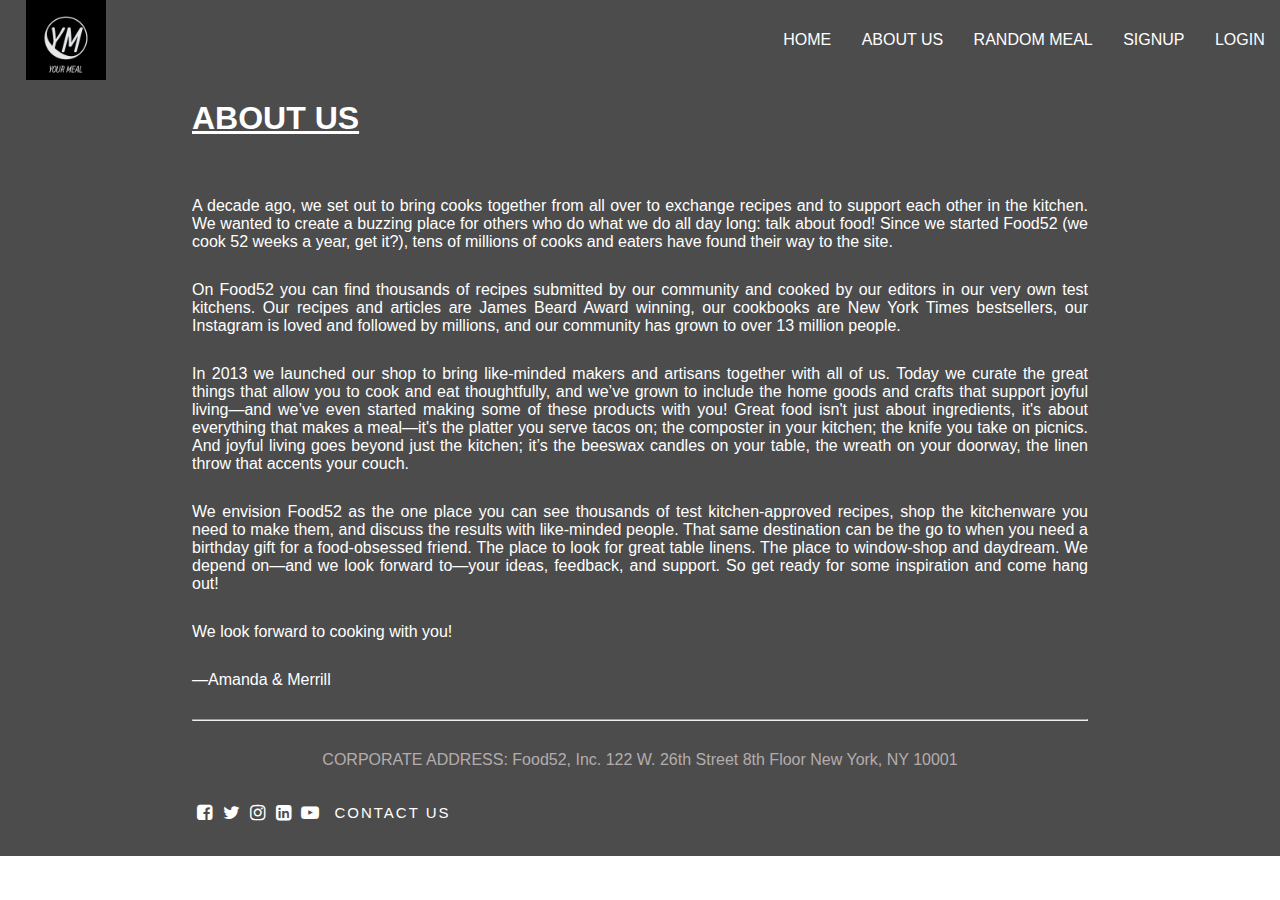
<file: about.html>
<!DOCTYPE html>
<html lang="en">
  <head>
    <meta charset="UTF-8" />
    <meta http-equiv="X-UA-Compatible" content="IE=edge" />
    <meta name="viewport" content="width=device-width, initial-scale=1.0" />
    <title>About Us</title>
    <link rel="stylesheet" href="css/about.css" />
    <link rel="stylesheet" href="/css/index.css" />
    <link
      rel="stylesheet"
      href="https://cdnjs.cloudflare.com/ajax/libs/font-awesome/4.7.0/css/font-awesome.min.css"
    />
  </head>
  <body>
    <div class="container">
      <div id="nav"></div>
      <div class="content">
        <h1>ABOUT US</h1>
        <p>
          A decade ago, we set out to bring cooks together from all over to
          exchange recipes and to support each other in the kitchen. We wanted
          to create a buzzing place for others who do what we do all day long:
          talk about food! Since we started Food52 (we cook 52 weeks a year, get
          it?), tens of millions of cooks and eaters have found their way to the
          site.
        </p>
        <p>
          On Food52 you can find thousands of recipes submitted by our community
          and cooked by our editors in our very own test kitchens. Our recipes
          and articles are James Beard Award winning, our cookbooks are New York
          Times bestsellers, our Instagram is loved and followed by millions,
          and our community has grown to over 13 million people.
        </p>
        <p>
          In 2013 we launched our shop to bring like-minded makers and artisans
          together with all of us. Today we curate the great things that allow
          you to cook and eat thoughtfully, and we’ve grown to include the home
          goods and crafts that support joyful living—and we’ve even started
          making some of these products with you! Great food isn't just about
          ingredients, it's about everything that makes a meal—it's the platter
          you serve tacos on; the composter in your kitchen; the knife you take
          on picnics. And joyful living goes beyond just the kitchen; it’s the
          beeswax candles on your table, the wreath on your doorway, the linen
          throw that accents your couch.
        </p>
        <p>
          We envision Food52 as the one place you can see thousands of test
          kitchen-approved recipes, shop the kitchenware you need to make them,
          and discuss the results with like-minded people. That same destination
          can be the go to when you need a birthday gift for a food-obsessed
          friend. The place to look for great table linens. The place to
          window-shop and daydream. We depend on—and we look forward to—your
          ideas, feedback, and support. So get ready for some inspiration and
          come hang out!
        </p>
        <p>We look forward to cooking with you!</p>
        <p>—Amanda & Merrill</p>
        <hr />
      </div>
      <div id="contact">
        <p>
          CORPORATE ADDRESS: Food52, Inc. 122 W. 26th Street 8th Floor New York,
          NY 10001
        </p>
        <div class="contact_icons">
          <i class="fa fa-facebook-square" aria-hidden="true"></i>
          <i class="fa fa-twitter" aria-hidden="true"></i>
          <i class="fa fa-instagram" aria-hidden="true"></i>
          <i class="fa fa-linkedin-square" aria-hidden="true"></i>
          <i class="fa fa-youtube-play" aria-hidden="true"></i>

          <a href="#">CONTACT US</a>
        </div>
      </div>
    </div>
  </body>
</html>
<script type="module">
  import navbar from "./components/navbar.js";

  let head = document.getElementById("nav");
  head.innerHTML = navbar();
</script>
</file>
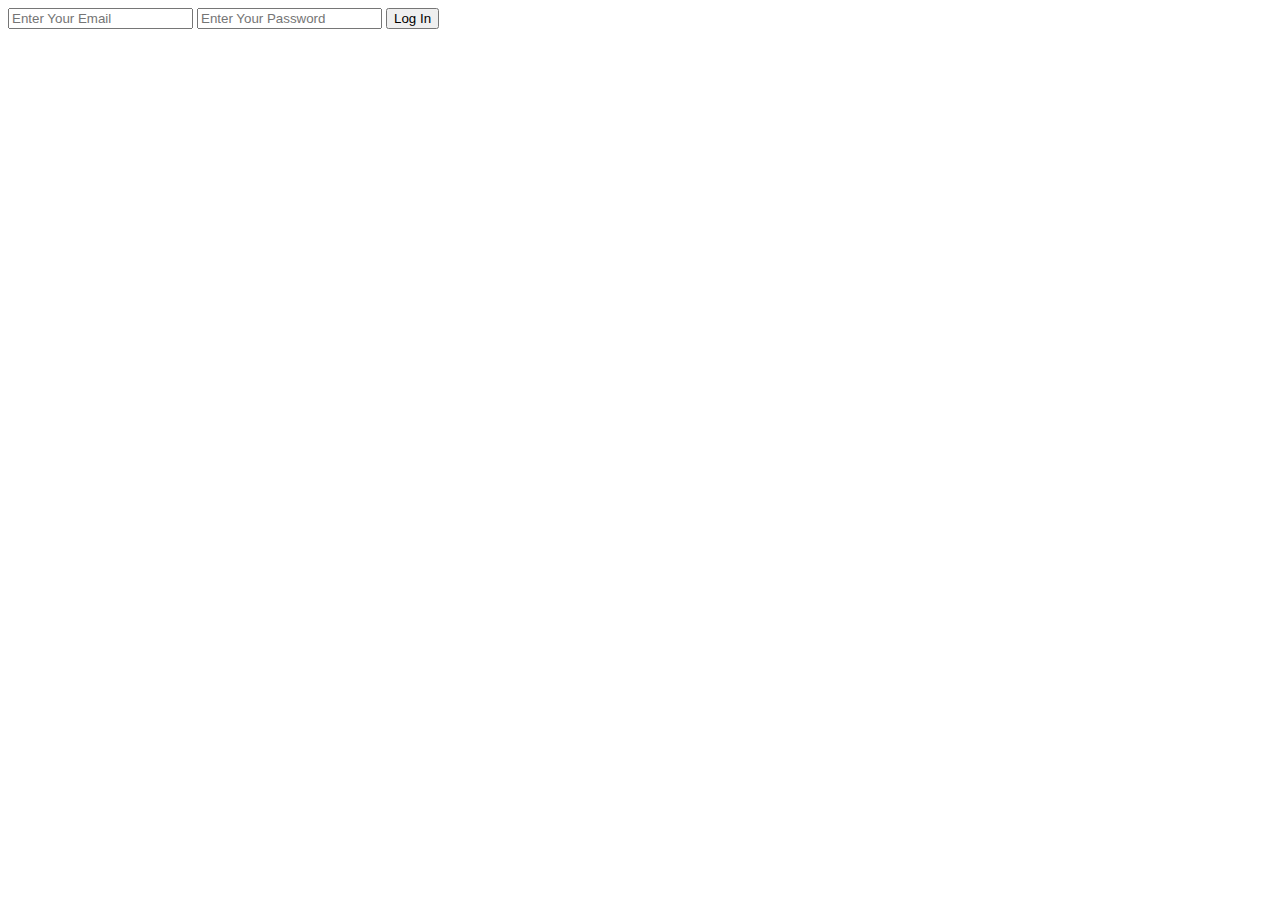
<file: login.html>
<!DOCTYPE html>
<html lang="en">
  <head>
    <meta charset="UTF-8" />
    <meta http-equiv="X-UA-Compatible" content="IE=edge" />
    <meta name="viewport" content="width=device-width, initial-scale=1.0" />
    <title>LogIn</title>
  </head>
  <body>
    <input type="email" id="email" placeholder="Enter Your Email" />
    <input type="password" id="password" placeholder="Enter Your Password" />
    <input type="submit" onclick="login()" value="Log In" />
  </body>
</html>
<script src="/script/login.js"></script>
</file>
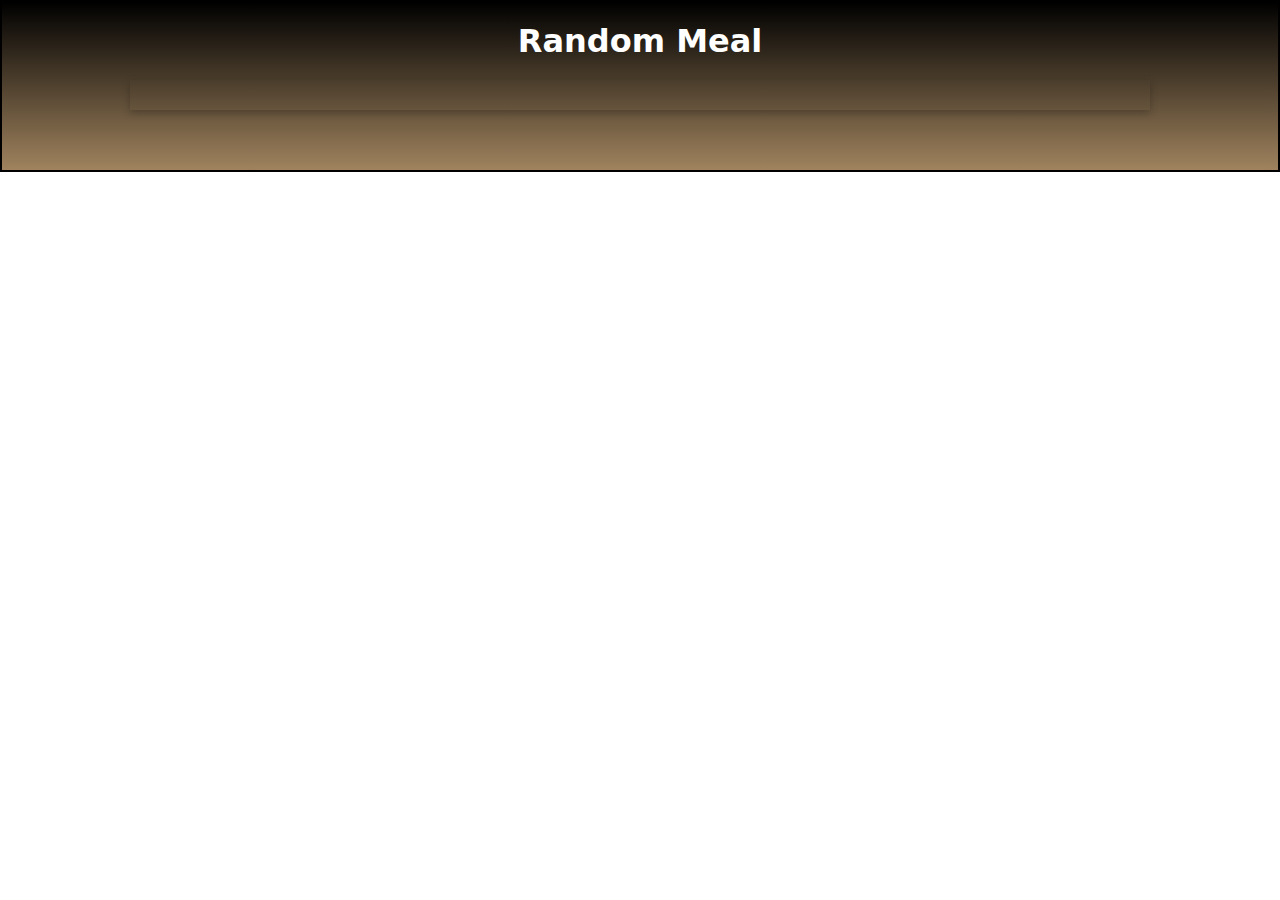
<file: randomMeal.html>
<!DOCTYPE html>
<html lang="en">
  <head>
    <meta charset="UTF-8" />
    <meta http-equiv="X-UA-Compatible" content="IE=edge" />
    <meta name="viewport" content="width=device-width, initial-scale=1.0" />
    <title>Random Meal</title>
    <link rel="stylesheet" href="/css/randomMeal.css" />
  </head>
  <body>
    <div id="container">
      <h1>Random Meal</h1>
      <div id="random_meal">
        <div id="meal_image"></div>
        <div id="meal_desc"></div>
      </div>
    </div>
  </body>
</html>
<script src="/script/randomMeal.js"></script>
</file>
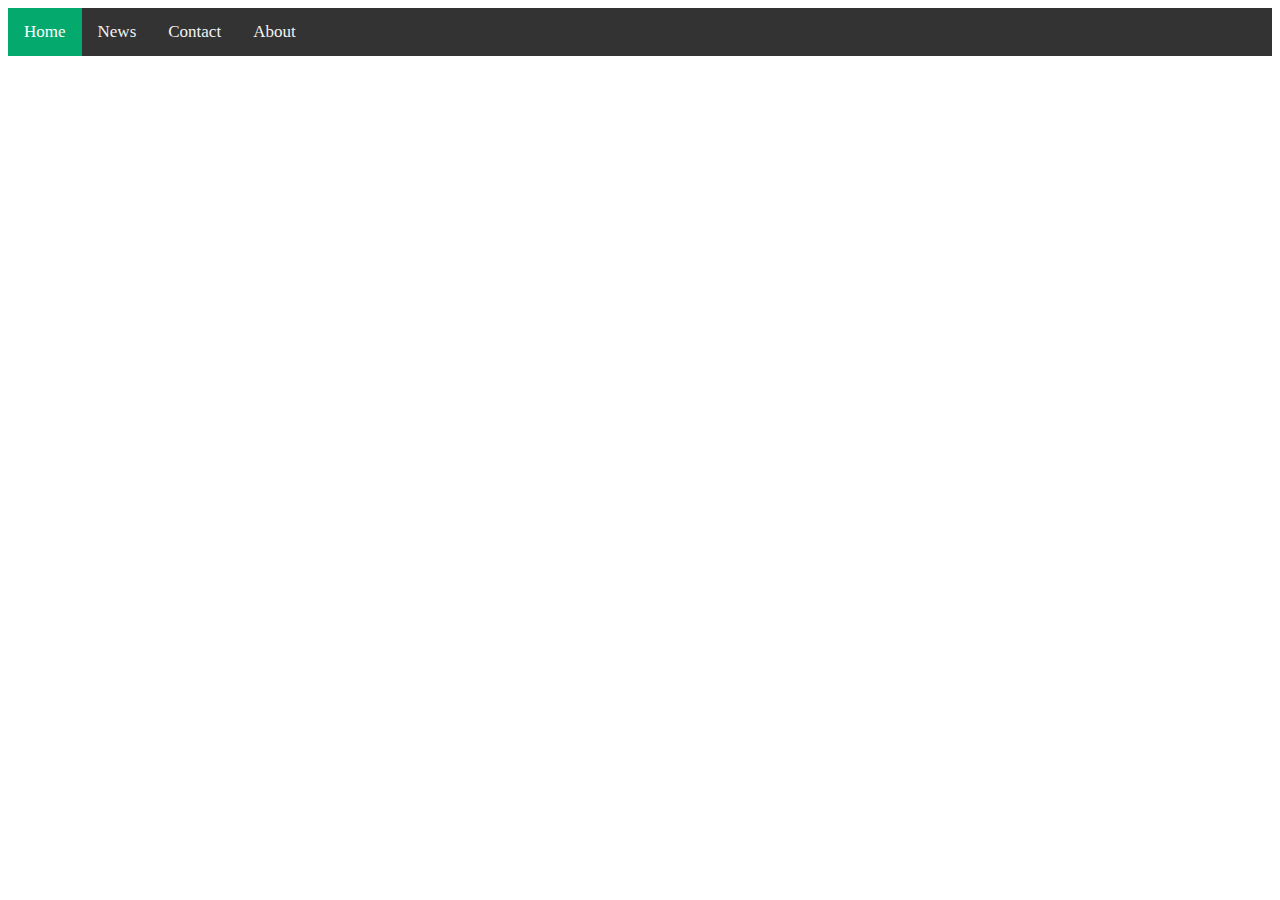
<file: res.html>
<!DOCTYPE html>
<html lang="en">
<head>
    <meta charset="UTF-8">
    <meta http-equiv="X-UA-Compatible" content="IE=edge">
    <meta name="viewport" content="width=device-width, initial-scale=1.0">
    <title>Document</title>
    <link rel="stylesheet" href="https://cdnjs.cloudflare.com/ajax/libs/font-awesome/4.7.0/css/font-awesome.min.css">
    <style>
        /* Add a black background color to the top navigation */
.topnav {
  background-color: #333;
  overflow: hidden;
}

/* Style the links inside the navigation bar */
.topnav a {
  float: left;
  display: block;
  color: #f2f2f2;
  text-align: center;
  padding: 14px 16px;
  text-decoration: none;
  font-size: 17px;
}

/* Change the color of links on hover */
.topnav a:hover {
  background-color: #ddd;
  color: black;
}

/* Add an active class to highlight the current page */
.topnav a.active {
  background-color: #04AA6D;
  color: white;
}

/* Hide the link that should open and close the topnav on small screens */
.topnav .icon {
  display: none;
}
/* When the screen is less than 600 pixels wide, hide all links, except for the first one ("Home"). Show the link that contains should open and close the topnav (.icon) */
@media screen and (max-width: 600px) {
  .topnav a:not(:first-child) {display: none;}
  .topnav a.icon {
    float: right;
    display: block;
  }
}

/* The "responsive" class is added to the topnav with JavaScript when the user clicks on the icon. This class makes the topnav look good on small screens (display the links vertically instead of horizontally) */
@media screen and (max-width: 600px) {
  .topnav.responsive {position: relative;}
  .topnav.responsive a.icon {
    position: absolute;
    right: 0;
    top: 0;
  }
  .topnav.responsive a {
    float: none;
    display: block;
    text-align: left;
  }
}
    </style>
</head>
<body>
    <div class="topnav" id="myTopnav">
        <a href="#home" class="active">Home</a>
        <a href="#news">News</a>
        <a href="#contact">Contact</a>
        <a href="#about">About</a>
        <a href="javascript:void(0);" class="icon" onclick="myFunction()">
          <i class="fa fa-bars"></i>
        </a>
      </div> 
</body>
</html>
<script>
    /* Toggle between adding and removing the "responsive" class to topnav when the user clicks on the icon */
function myFunction() {
  var x = document.getElementById("myTopnav");
  if (x.className === "topnav") {
    x.className += " responsive";
  } else {
    x.className = "topnav";
  }
}
</script>
</file>
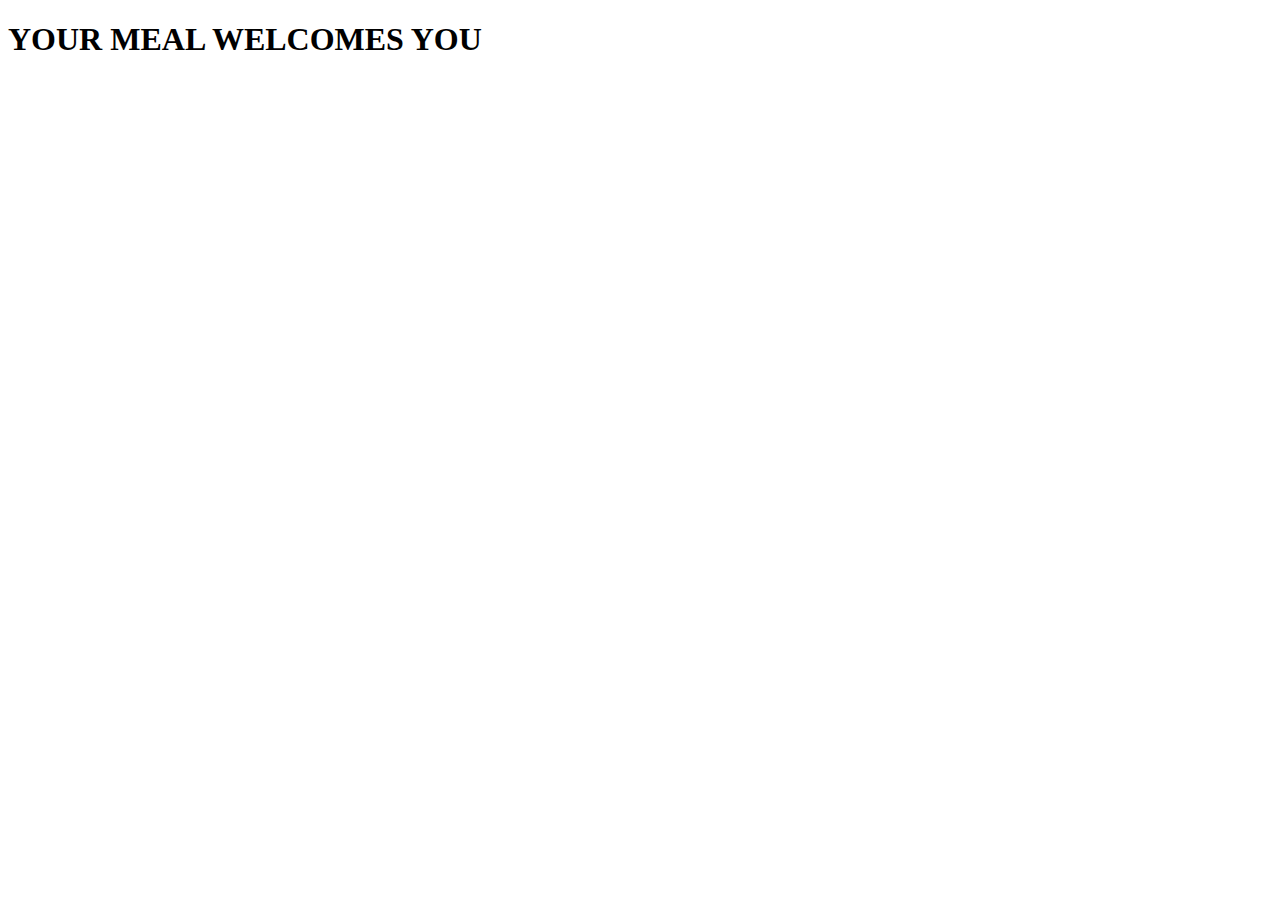
<file: search.html>
<!DOCTYPE html>
<html lang="en">
  <head>
    <meta charset="UTF-8" />
    <meta http-equiv="X-UA-Compatible" content="IE=edge" />
    <meta name="viewport" content="width=device-width, initial-scale=1.0" />
    <title>Search your meal here</title>
  </head>
  <body>
    <h1>YOUR MEAL WELCOMES YOU</h1>
  </body>
</html>
</file>
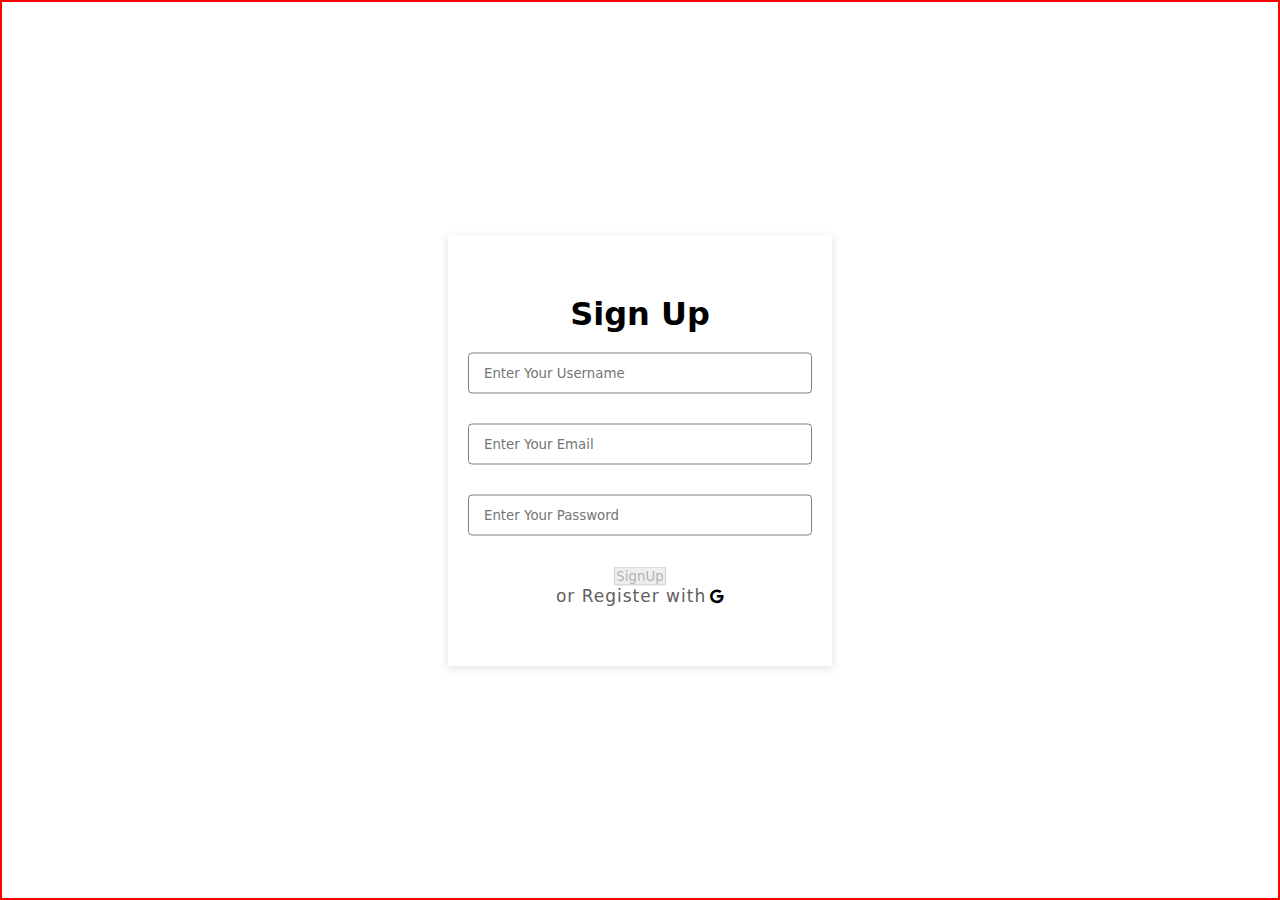
<file: signup.html>
<!DOCTYPE html>
<html lang="en">
  <head>
    <meta charset="UTF-8" />
    <meta http-equiv="X-UA-Compatible" content="IE=edge" />
    <meta name="viewport" content="width=device-width, initial-scale=1.0" />
    <title>SignUp Page</title>
    <link
      rel="stylesheet"
      href="https://cdnjs.cloudflare.com/ajax/libs/font-awesome/4.7.0/css/font-awesome.min.css"
    />
    <link rel="stylesheet" href="/css/signup.css" />
  </head>
  <body>
    <div id="container">
      <div id="form">
        <h1>Sign Up</h1>
        <input
          type="text"
          id="name"
          placeholder="Enter Your Username"
          onkeyup="isEmpty()"
        />
        <input
          type="email"
          id="email"
          placeholder="Enter Your Email"
          onkeyup="isEmpty()"
        />
        <input
          type="password"
          id="password"
          placeholder="Enter Your Password"
          onkeyup="isEmpty()"
        />
        <!-- <input
          type="submit"
          value="SignUp"
          onclick="signup()"
          disabled
          id="submit_btn"
        /> -->
        <button id="submit_btn" onclick="signup()" disabled>SignUp</button>
        <div id="signupOptions">
          <p>or Register with</p>
          <i class="fa fa-google" aria-hidden="true"></i>
        </div>
      </div>
    </div>
  </body>
</html>
<script src="/script/signup.js"></script>
</file>
<file: css/about.css>
* {
  margin: 0;
  padding: 0;
  font-family: "Trebuchet MS", "Lucida Sans Unicode", "Lucida Grande",
    "Lucida Sans", Arial, sans-serif;
  color: white;
}
.container {
  background-image: linear-gradient(rgba(0, 0, 0, 0.7), rgba(0, 0, 0, 0.7)),
    url(https://images.unsplash.com/photo-1504674900247-0877df9cc836?ixlib=rb-1.2.1&ixid=MnwxMjA3fDB8MHxwaG90by1wYWdlfHx8fGVufDB8fHx8&auto=format&fit=crop&w=1170&q=80);
  /* background-color: black; */
  background-repeat: no-repeat;
  background-size: cover;
  /* height: 100vh; */
}
.content {
  width: 70%;
  margin: auto;
  /* border: 2px solid yellow; */
}
.content h1 {
  /* display: inline; */
  padding-top: 20px;
  /* padding-bottom: 5px; */
  margin-bottom: 60px;
  /* border-bottom: 2px solid white; */
  text-decoration: underline;
}
.content p {
  text-align: justify;
  margin-bottom: 30px;
}
#contact {
  margin: 10px 0;
  width: 70%;
  margin: auto;
  /* border: 2px solid yellowgreen; */
}
#contact p {
  margin: 30px 0;
  text-align: center;
  color: rgb(180, 172, 172);
}
.contact_icons {
  width: 30%;
  /* border: 2px solid red; */
  display: flex;
  justify-content: space-around;
  align-items: center;
  font-size: 18px;
  /* padding: 5px 0; */
  padding-bottom: 30px;
}
.contact_icons a {
  font-size: 15px;
  letter-spacing: 2px;
  text-decoration: none;
  padding: 5px;
  /* margin-bottom: 50px; */
}
.contact_icons a:hover {
  border-bottom: 2px solid burlywood;
}
.contact_icons i:hover {
  color: burlywood;
  cursor: pointer;
}
</file>
<file: css/index.css>
* {
  margin: 0;
  padding: 0;
  color: white;
  font-family: "Trebuchet MS", "Lucida Sans Unicode", "Lucida Grande",
    "Lucida Sans", Arial, sans-serif;
}

header {
  background-image: linear-gradient(rgba(0, 0, 0, 0.7), rgba(0, 0, 0, 0.7)),
    url("https://images.unsplash.com/photo-1505935428862-770b6f24f629?ixlib=rb-1.2.1&ixid=MnwxMjA3fDB8MHxwaG90by1wYWdlfHx8fGVufDB8fHx8&auto=format&fit=crop&w=2067&q=80");
  height: 100vh;
  background-repeat: no-repeat;
  background-size: cover;
}
.row {
  /* border: 2px solid yellow; */
  display: flex;
  justify-content: space-between;
}
.logo {
  height: 80px;
  width: auto;
  margin-left: 2%;
}
.main_nav {
  width: 40%;
  /* border: 2px solid red; */
  display: flex;
  justify-content: space-around;
  align-items: center;
}
.main_nav li {
  list-style: none;
}
.main_nav li a {
  text-decoration: none;
  text-transform: uppercase;
  padding: 5px;
}
.main_nav li a:hover {
  border-bottom: 2px solid burlywood;
  color: burlywood;
}
.main-content-header {
  /* width: 100%; */
  /* border: 2px solid red; */
  position: absolute;
  top: 50%;
  left: 10%;
}
.main-content-header h1 {
  /* display: block; */
  letter-spacing: 2px;
  word-spacing: 4px;
  line-height: 40px;
  margin-bottom: 25px;
  text-transform: uppercase;
}
.btn {
  border: 1px solid white;
  text-decoration: none;
  padding: 10px 20px;
  border-radius: 15px;
  font-weight: 600;
}
.btn:hover {
  border: 1px solid burlywood;
  color: burlywood;
  /* font-weight: 600; */
  /* text-decoration: none; */
  /* padding: 10px 20px; */
  /* border-radius: 15px; */
}
</file>
<file: css/randomMeal.css>
* {
  margin: 0;
  padding: 0;
  font-family: system-ui, -apple-system, BlinkMacSystemFont, "Segoe UI", Roboto,
    Oxygen, Ubuntu, Cantarell, "Open Sans", "Helvetica Neue", sans-serif;
}
#container {
  height: auto;
  border: 2px solid black;
  color: white;
  background-image: linear-gradient(black, rgb(160, 131, 94));
  padding-bottom: 60px;
}
#container > h1 {
  text-align: center;
  margin-top: 20px;
  color: white;
}
#random_meal {
  display: flex;
  justify-content: space-between;
  width: 80%;
  margin: auto;
  /* border: 1px solid grey; */
  margin-top: 20px;
  box-shadow: rgba(0, 0, 0, 0.24) 0px 3px 8px;
}
#meal_image {
  width: 58%;
  height: 100%;
  /* border: 2px solid red; */
}
#meal_image img {
  height: 100%;
  width: 100%;
  border-top-left-radius: 10px;
  border-bottom-left-radius: 10px;
}
#meal_desc {
  /* border: 2px solid teal; */
  width: 40%;
  /* padding: 0px 20px; */
  padding-bottom: 30px;
}
#meal_desc > div:first-child {
  /* border: 2px solid whitesmoke; */
  height: auto;
  padding-bottom: 30px;
  border-bottom: 2px solid white;
}
#meal_desc > div:first-child > h2 {
  font-size: 35px;
  font-weight: 600;
  margin-bottom: 10px;
}
#meal_desc > div:first-child > h3 {
  font-weight: 500;
  margin-bottom: 20px;
}
#meal_desc > div:first-child > a {
  text-decoration: none;
  color: white;
  border: 1px solid white;
  padding: 5px 20px;
  border-radius: 5px;
  font-weight: 500;
  font-style: oblique;
  /* margin-top: 88px; */
}
#meal_desc > div:first-child > a:hover {
  color: burlywood;
  border-color: burlywood;
}
#meal_desc > i {
  font-size: 25px;
  font-weight: 500;
}
#meal_desc > p {
  text-align: justify;
  /* padding: 0 10px; */
  padding-right: 10px;
  /* padding-bottom: 10px; */
  height: 400px;
  margin-top: 20px;
  overflow-y: scroll;
}
#meal_desc > p::-webkit-scrollbar {
  width: 10px;
}

/* Track */
#meal_desc > p::-webkit-scrollbar-track {
  /* background: #f1f1f1; */
  background-color: transparent;
  border-radius: 10px;
}

/* Handle */
#meal_desc > p::-webkit-scrollbar-thumb {
  background: #888;
  border-radius: 10px;
}

/* Handle on hover */
#meal_desc > p::-webkit-scrollbar-thumb:hover {
  background: #555;
  cursor: pointer;
}
</file>
<file: css/signup.css>
* {
  margin: 0;
  padding: 0;
  box-sizing: border-box;
  font-family: system-ui, -apple-system, BlinkMacSystemFont, "Segoe UI", Roboto,
    Oxygen, Ubuntu, Cantarell, "Open Sans", "Helvetica Neue", sans-serif;
}
#container {
  width: 100%;
  height: 100vh;
  border: 2px solid red;
  text-align: center;
}
#form {
  width: 30%;
  height: auto;
  box-shadow: rgba(99, 99, 99, 0.2) 0px 2px 8px 0px;
  position: absolute;
  top: 50%;
  left: 50%;
  transform: translate(-50%, -50%);
  padding: 60px 20px;
}
#form > h1 {
  margin-bottom: 20px;
}
#form > input {
  /* margin-top: 40px; */
  width: 100%;
  margin-bottom: 30px;
  padding: 12px 15px;
  border-radius: 4px;
  outline: none;
  border: none;
  border: 1px solid grey;
  transition: box-shadow 300ms ease-out;
}
#form > input:focus {
  border-color: inherit;
  -webkit-box-shadow: none;
  box-shadow: 0px 0px 5px 0.3;
  /* box-shadow: none; */
}
#form > input:focus,
textarea:focus {
  background-color: rgb(247, 244, 244);
  border: 1px solid blue;
}

#signupOptions {
  width: 50%;
  margin: auto;
  /* border: 2px solid red; */
  display: flex;
  align-items: center;
  justify-content: space-around;
}
#signupOptions > p {
  color: rgb(95, 93, 93);
  letter-spacing: 1px;
  font-size: 17px;
}
#signupOptions > i:hover {
  color: grey;
  cursor: pointer;
}
</file>
